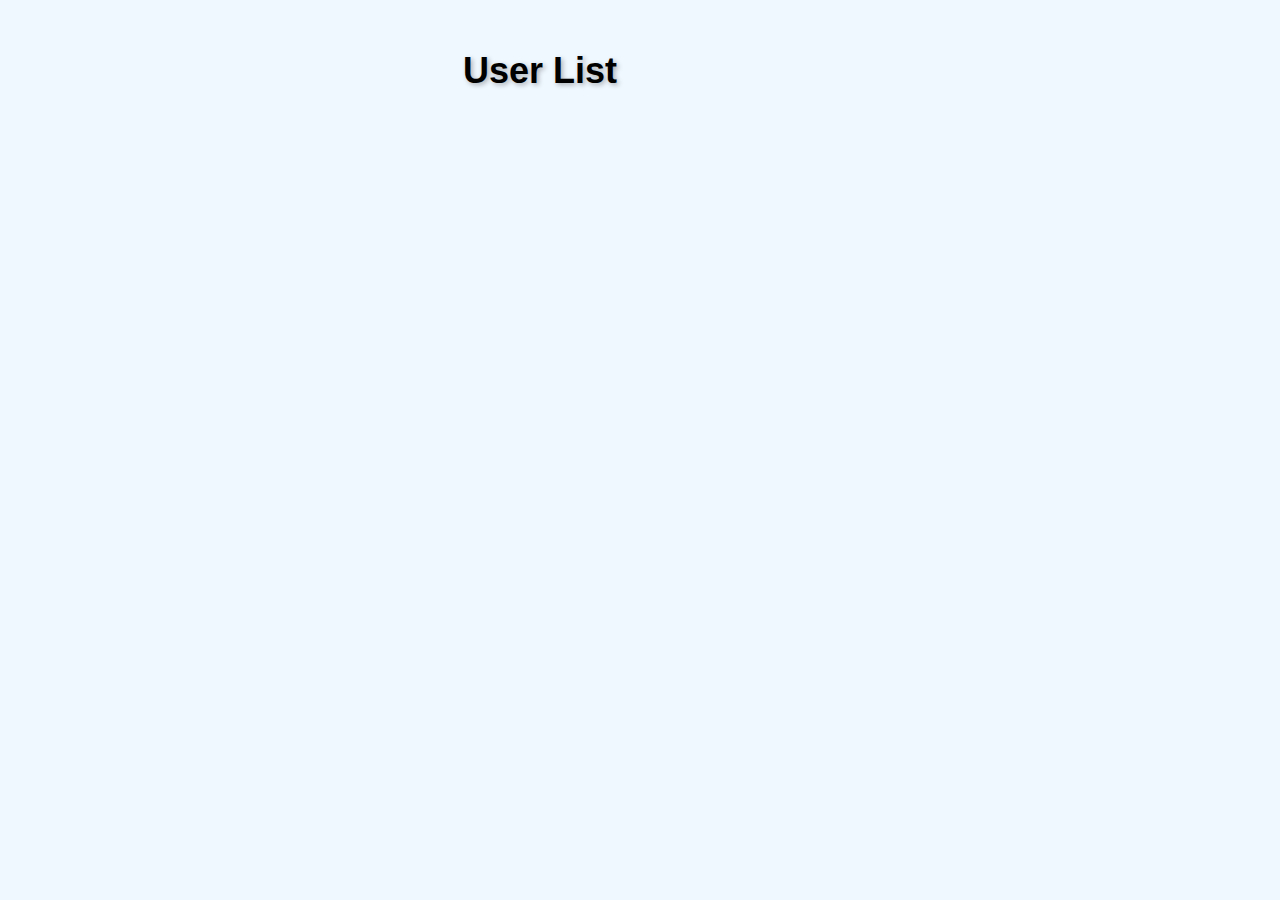
<file: display.html>
<!DOCTYPE html>
<html>
<head>
    <title>User List</title>
    <link rel="stylesheet" href="display.css">
</head>
<body>
    <h1>User List</h1>
    <table>
        <thead>
            <tr>
                <th>ID</th>
                <th>Username</th>
                <th>Date of Birth</th>
                <th>Address Line 1</th>
                <th>Address Line 2</th>
                <th>City</th>
                <th>Date of joining</th>
                <th>Qualification</th>
                <th>Phone</th>
                <th>Email</th>
                <th>Delete</th>
            </tr>
        </thead>
        <tbody id="user-list">
        </tbody>
    </table>

    <script>
        // function to create a row in the user list table
        function createUserRow(user) {
            const row = document.createElement("tr");
            row.innerHTML = `
                <td>${user.id}</td>
                <td>${user.username}</td>
                <td>${user.dob}</td>
                <td>${user.address1}</td>
                <td>${user.address2}</td>
                <td>${user.city}</td>
                <td>${user.state}</td>
                <td>${user.zip}</td>
                <td>${user.phone}</td>
                <td>${user.email}</td>
                <td>
                    <button class="delete-button" data-user-id="${user.id}">Delete</button>
                </td>
            `;
            return row;
        }

        // function to refresh the user list from the server
        async function refreshUserList() {
            const response = await fetch("http://localhost:3000/users");
            const users = await response.json();
            const userList = document.getElementById("user-list");
            userList.innerHTML = "";
            users.forEach(user => {
                const row = createUserRow(user);
                userList.appendChild(row);
            });

            // add event listener to each delete button
            const deleteButtons = document.querySelectorAll(".delete-button");
            deleteButtons.forEach(button => {
                button.addEventListener("click", async () => {
                    const userId = button.dataset.userId;
                    const confirmed = confirm(`Are you sure you want to delete user with ID ${userId}?`);
                    if (confirmed) {
                        const response = await fetch(`http://localhost:3000/delete/${userId}`, {
                            method: "DELETE"
                        });
                        const result = await response.json();
                        alert(result);
                        refreshUserList();
                    }
                });
            });
        }

        // initial load of user list
        refreshUserList();
    </script>
</body>
</html>
</file>
<file: display.css>
/* Global styles */

body {
    margin: 0;
    padding: 0;
    font-family: 'Helvetica Neue', sans-serif;
    background-color: aliceblue;
}

/* Header styles */

h1 {
    text-align: center;
    margin-top: 50px;
    font-size: 36px;
    position: relative;
    left: -100px;
    text-shadow: 2px 2px 5px rgba(0, 0, 0, 0.3);
    animation-name: slideIn;
    animation-duration: 1s;
    animation-delay: 0.5s;
    animation-fill-mode: forwards;
      }
      @keyframes slideIn {
        from {
          left: -100px;
        }
        to {
          left: 0;
        }
      }
      


/* Table styles */

table {
    margin: 0 auto;
    border-collapse: collapse;
    border-radius: 10px;
    overflow: hidden;
    border: 1px solid gray;
    box-shadow: 2px 2px 5px rgba(0, 0, 0, 0.3);
    opacity: 0;
    animation-name: fadeIn;
    animation-duration: 1s;
    animation-delay: 0.5s;
    animation-fill-mode: forwards;
      }
      @keyframes fadeIn {
        from {
          opacity: 0;
        }
        to {
          opacity: 1;
        }
      }
      


th {
    background-color: #2980b9;
    color: #fff;
    padding: 10px;
    text-align: left;
}

td {
    padding: 10px;
    text-align: left;
    border-bottom: 1px solid #ddd;
}

/* Delete button styles */

.delete-button {
    background-color: #c0392b;
    color: #fff;
    border: none;
    padding: 5px 10px;
    border-radius: 5px;
    cursor: pointer;
    transition: all 0.3s ease;
}

.delete-button:hover {
    background-color: #e74c3c;
}

/* Form styles */

form {
    display: flex;
    flex-direction: column;
    align-items: center;
    padding: 20px;
    margin-top: 20px;
    background-color: #fff;
    border-radius: 10px;
    box-shadow: 0 0 10px rgba(0, 0, 0, 0.2);
    font-family:'Franklin Gothic Medium', 'Arial Narrow', Arial, sans-serif;
}

.delete-button:hover {
    background-color: red;
    color: white;
  }
</file>
